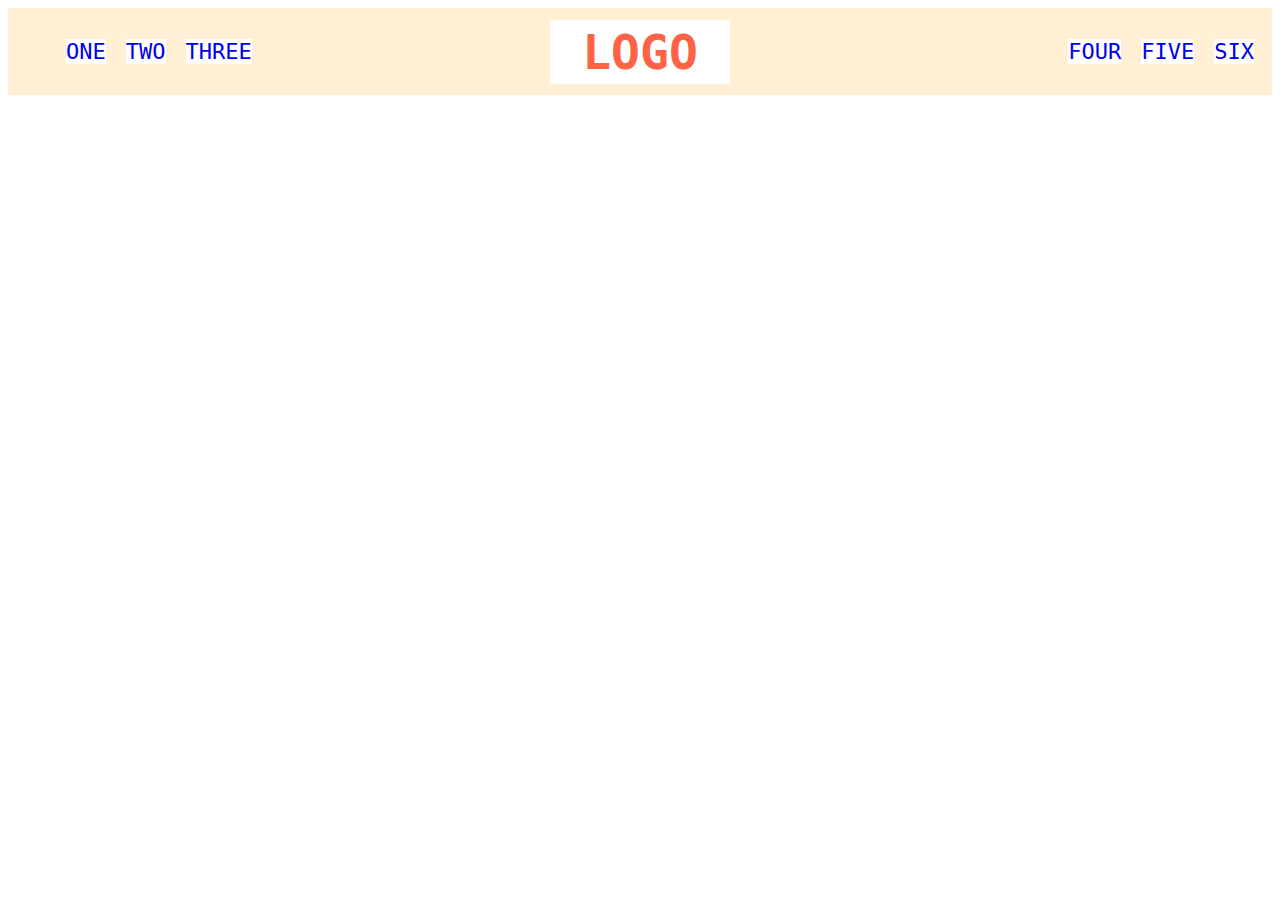
<file: foundations/flex/02-flex-header/index.html>
<!DOCTYPE html>
<html lang="en">
  <head>
    <meta charset="UTF-8">
    <meta http-equiv="X-UA-Compatible" content="IE=edge">
    <meta name="viewport" content="width=device-width, initial-scale=1.0">
    <title>Flex Header</title>
    <link rel="stylesheet" href="style.css">
  </head>
  <body>
    <div class="header">
      
      <div class="left-links">
        <ul>
          <li><a href="#">ONE</a></li>
          <li><a href="#">TWO</a></li>
          <li><a href="#">THREE</a></li>
        </ul>
      </div>

      <div class="logo">LOGO</div>

      <div class="right-links">
        <ul>
          <li><a href="#">FOUR</a></li>
          <li><a href="#">FIVE</a></li>
          <li><a href="#">SIX</a></li>
        </ul>
      </div>

    </div>

  </body>
</html>
</file>
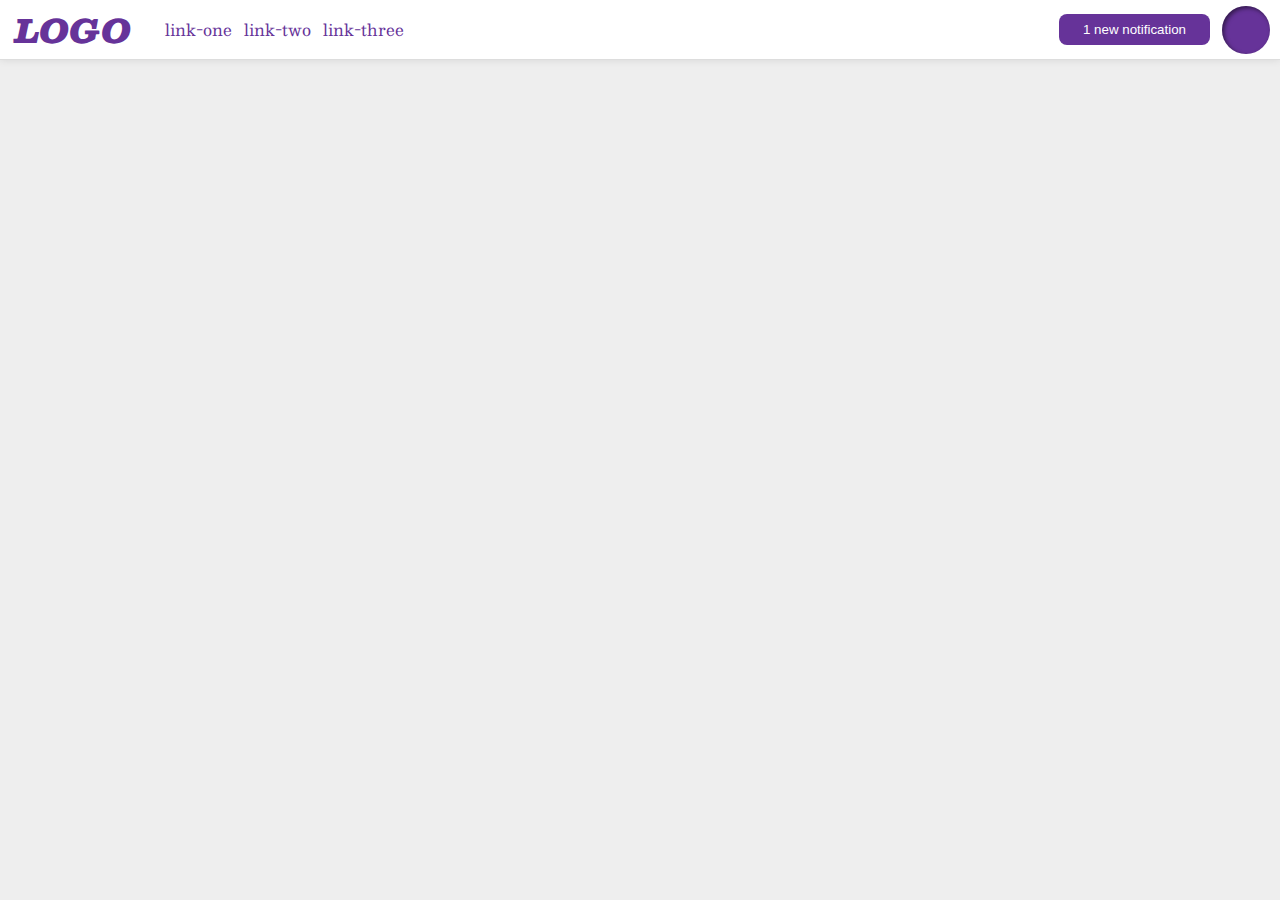
<file: foundations/flex/03-flex-header-2/index.html>
<!DOCTYPE html>
<html lang="en">
  <head>
    <meta charset="UTF-8">
    <meta http-equiv="X-UA-Compatible" content="IE=edge">
    <meta name="viewport" content="width=device-width, initial-scale=1.0">
    <title>Flex Header 2</title>
    <link rel="stylesheet" href="style.css">
  </head>
  <body>
    <div class="header">
      <div class="left">
        <div class="logo">
          LOGO
        </div>
        <ul class="links">
          <li><a href="https://google.com">link-one</a></li>
          <li><a href="https://google.com">link-two</a></li>
          <li><a href="https://google.com">link-three</a></li>
        </ul>
      </div>

      <div class="right">
        <button class="notifications">
          1 new notification
        </button>
        <div class="profile-image"></div>
      </div>
    </div>

  </body>
</html>
</file>
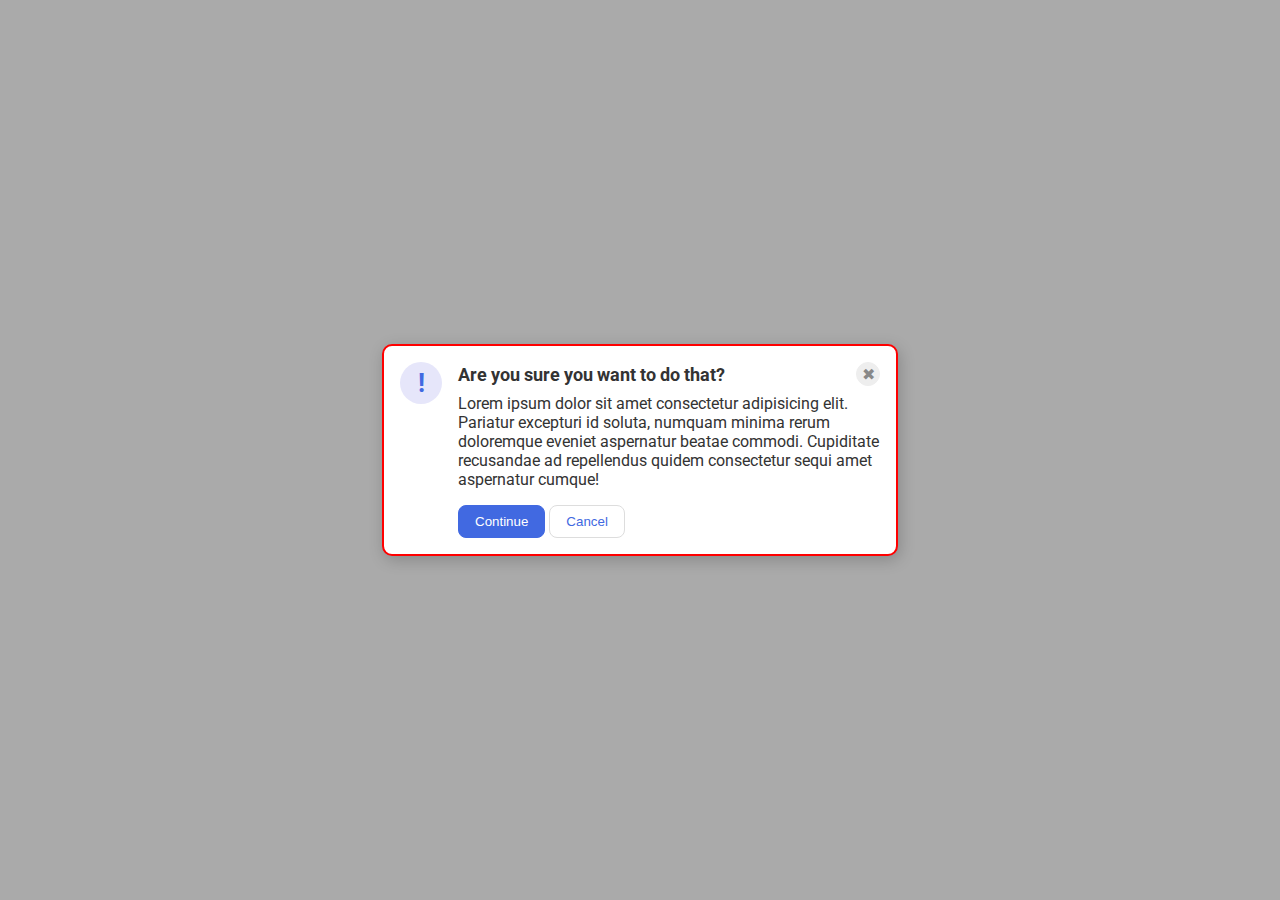
<file: foundations/flex/05-flex-modal/index.html>
<!DOCTYPE html>
<html lang="en">
  <head>
    <meta charset="UTF-8">
    <meta http-equiv="X-UA-Compatible" content="IE=edge">
    <meta name="viewport" content="width=device-width, initial-scale=1.0">
    <link rel="stylesheet" href="style.css">
    <title>Modal</title>
  </head>
  <body>
    <div class="modal">
      <div class="icon">!</div>

      <div class="container">
        <div class="header">Are you sure you want to do that?
          <button class="close-button">✖</button>
        </div>
  
        <div class="text">Lorem ipsum dolor sit amet consectetur adipisicing elit. Pariatur excepturi id soluta, numquam minima rerum doloremque eveniet aspernatur beatae commodi. Cupiditate recusandae ad repellendus quidem consectetur sequi amet aspernatur cumque!</div>
        <button class="continue">Continue</button>
        <button class="cancel">Cancel</button>
      </div>
    </div>
  </body>
</html>
</file>
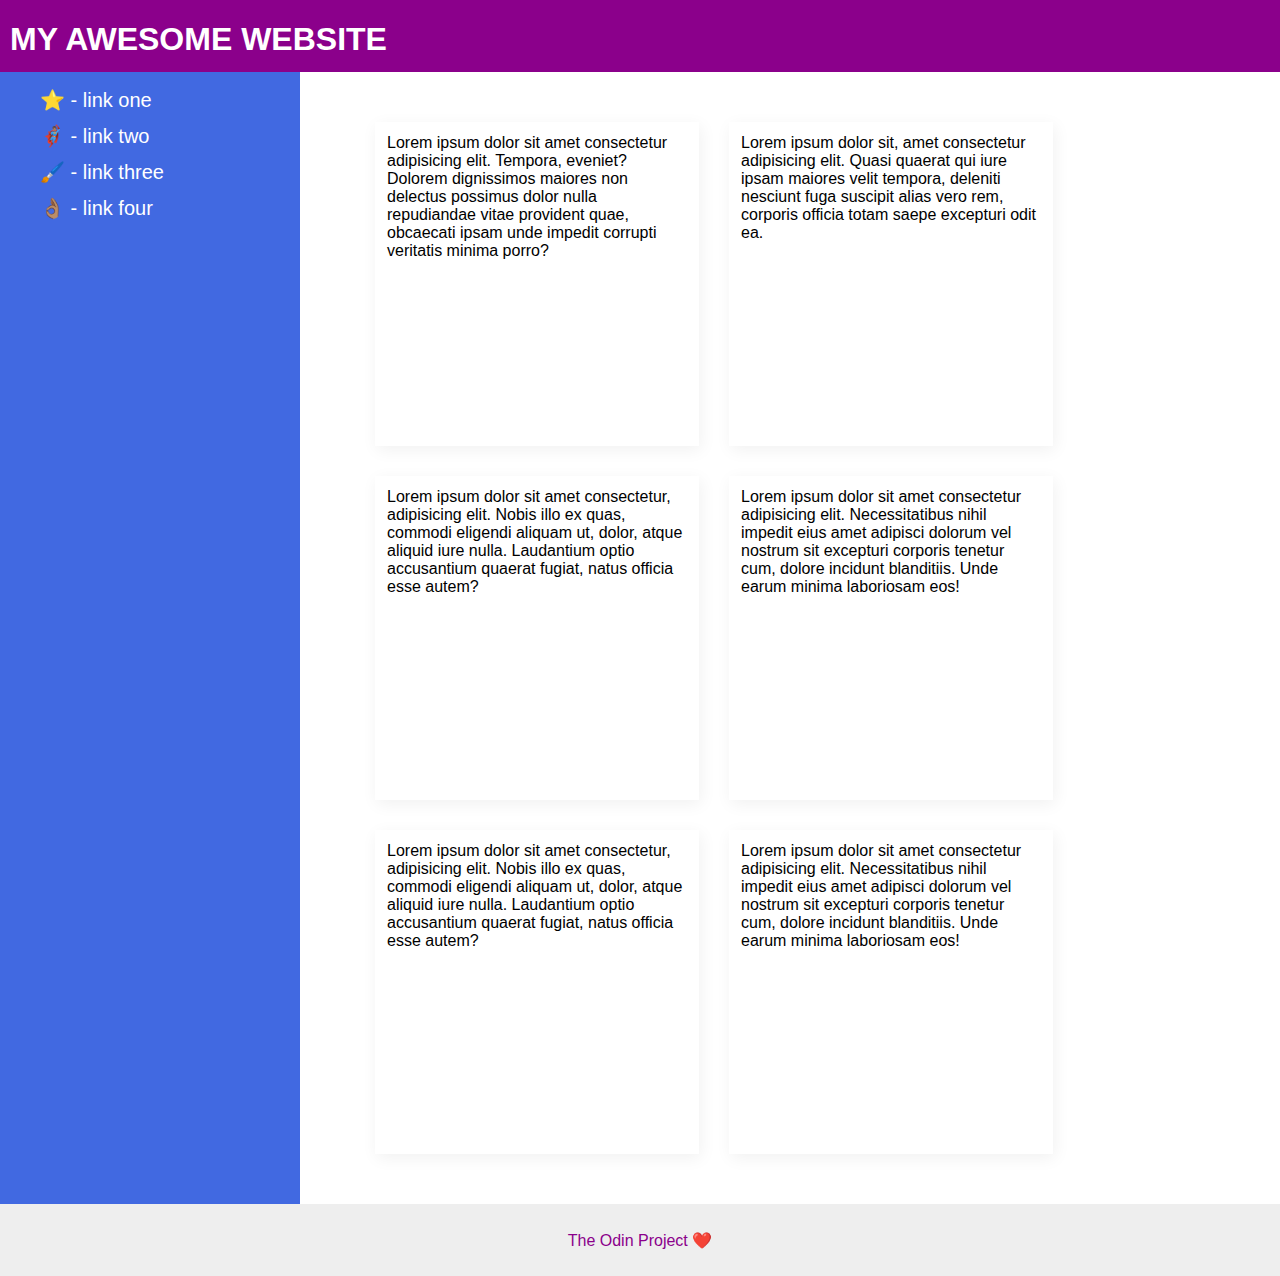
<file: foundations/flex/07-flex-layout-2/index.html>
<!DOCTYPE html>
<html lang="en">
  <head>
    <meta charset="UTF-8">
    <meta http-equiv="X-UA-Compatible" content="IE=edge">
    <meta name="viewport" content="width=device-width, initial-scale=1.0">
    <title>The Holy Grail</title>
    <link rel="stylesheet" href="style.css">
  </head>
  <body>
    <div class="header">
      <h1 class="title">MY AWESOME WEBSITE</h1>
    </div>
    
    <div class="content-container">

      <div class="sidebar">
          <ul>
            <li><a href="#">⭐ - link one</a></li>
            <li><a href="#">🦸🏽‍♂️ - link two</a></li>
            <li><a href="#">🖌️ - link three</a></li>
            <li><a href="#">👌🏽 - link four</a></li>
          </ul>
      </div>

      <div class="card-container">
        <div class="card">Lorem ipsum dolor sit amet consectetur adipisicing elit. Tempora, eveniet? Dolorem dignissimos maiores non delectus possimus dolor nulla repudiandae vitae provident quae, obcaecati ipsam unde impedit corrupti veritatis minima porro?</div>
        <div class="card">Lorem ipsum dolor sit, amet consectetur adipisicing elit. Quasi quaerat qui iure ipsam maiores velit tempora, deleniti nesciunt fuga suscipit alias vero rem, corporis officia totam saepe excepturi odit ea.</div>
        <div class="card">Lorem ipsum dolor sit amet consectetur, adipisicing elit. Nobis illo ex quas, commodi eligendi aliquam ut, dolor, atque aliquid iure nulla. Laudantium optio accusantium quaerat fugiat, natus officia esse autem?</div>
        <div class="card">Lorem ipsum dolor sit amet consectetur adipisicing elit. Necessitatibus nihil impedit eius amet adipisci dolorum vel nostrum sit excepturi corporis tenetur cum, dolore incidunt blanditiis. Unde earum minima laboriosam eos!</div>
        <div class="card">Lorem ipsum dolor sit amet consectetur, adipisicing elit. Nobis illo ex quas, commodi eligendi aliquam ut, dolor, atque aliquid iure nulla. Laudantium optio accusantium quaerat fugiat, natus officia esse autem?</div>
        <div class="card">Lorem ipsum dolor sit amet consectetur adipisicing elit. Necessitatibus nihil impedit eius amet adipisci dolorum vel nostrum sit excepturi corporis tenetur cum, dolore incidunt blanditiis. Unde earum minima laboriosam eos!</div>
      </div>

    </div> <!-- end of content container -->
    
    <div class="footer">
      The Odin Project ❤️
    </div>
  </body>
</html>
</file>
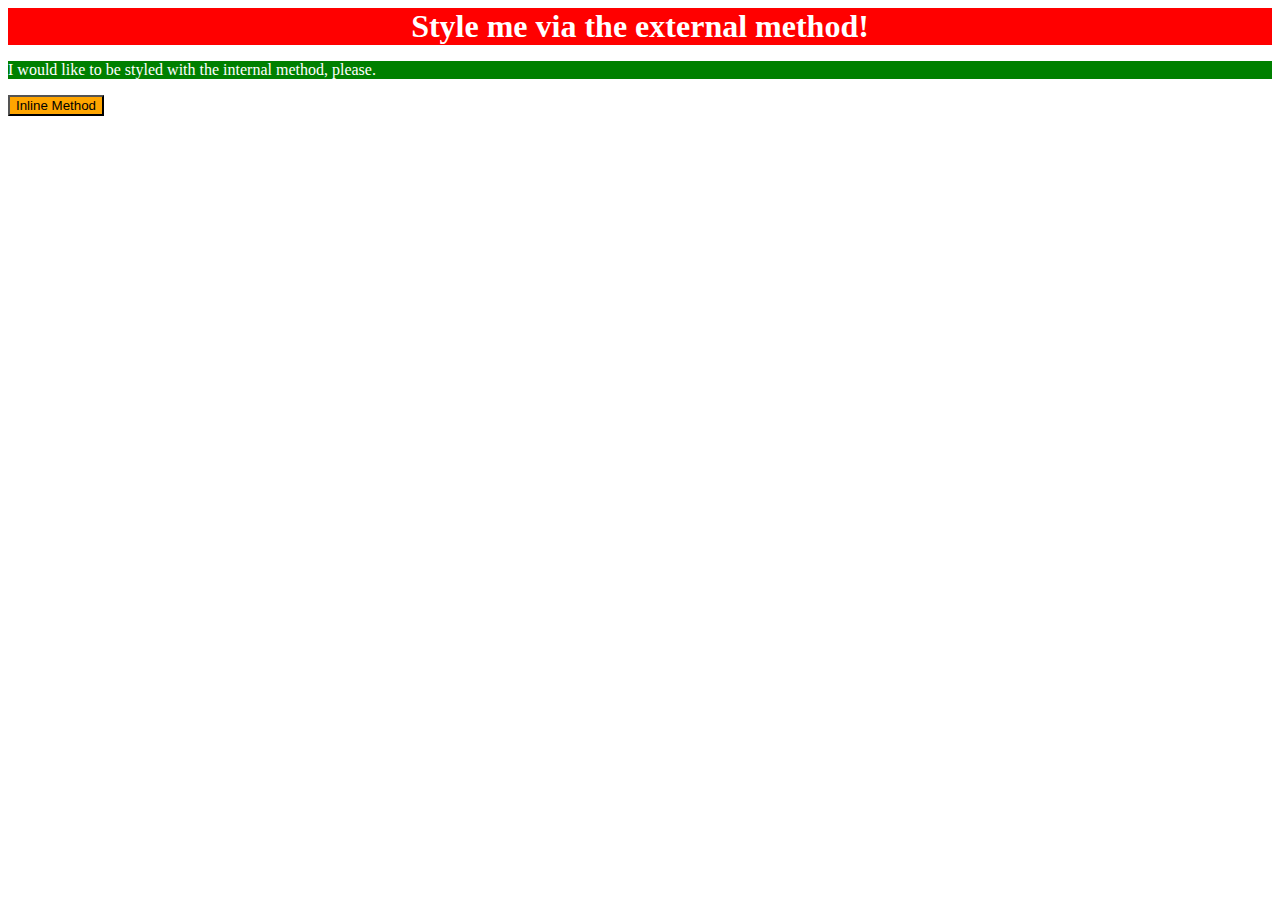
<file: foundations/intro-to-css/01-css-methods/index.html>
<!DOCTYPE html>
<html lang="en">
  <head>
    <meta charset="UTF-8">
    <meta http-equiv="X-UA-Compatible" content="IE=edge">
    <meta name="viewport" content="width=device-width, initial-scale=1.0">
    <link rel="stylesheet" href="styles.css">
    <title>Methods for Adding CSS</title>
  </head>
  <body>
    <div>Style me via the external method!</div>
    <p>I would like to be styled with the internal method, please.</p>
    <button>Inline Method</button>
  </body>
</html>
</file>
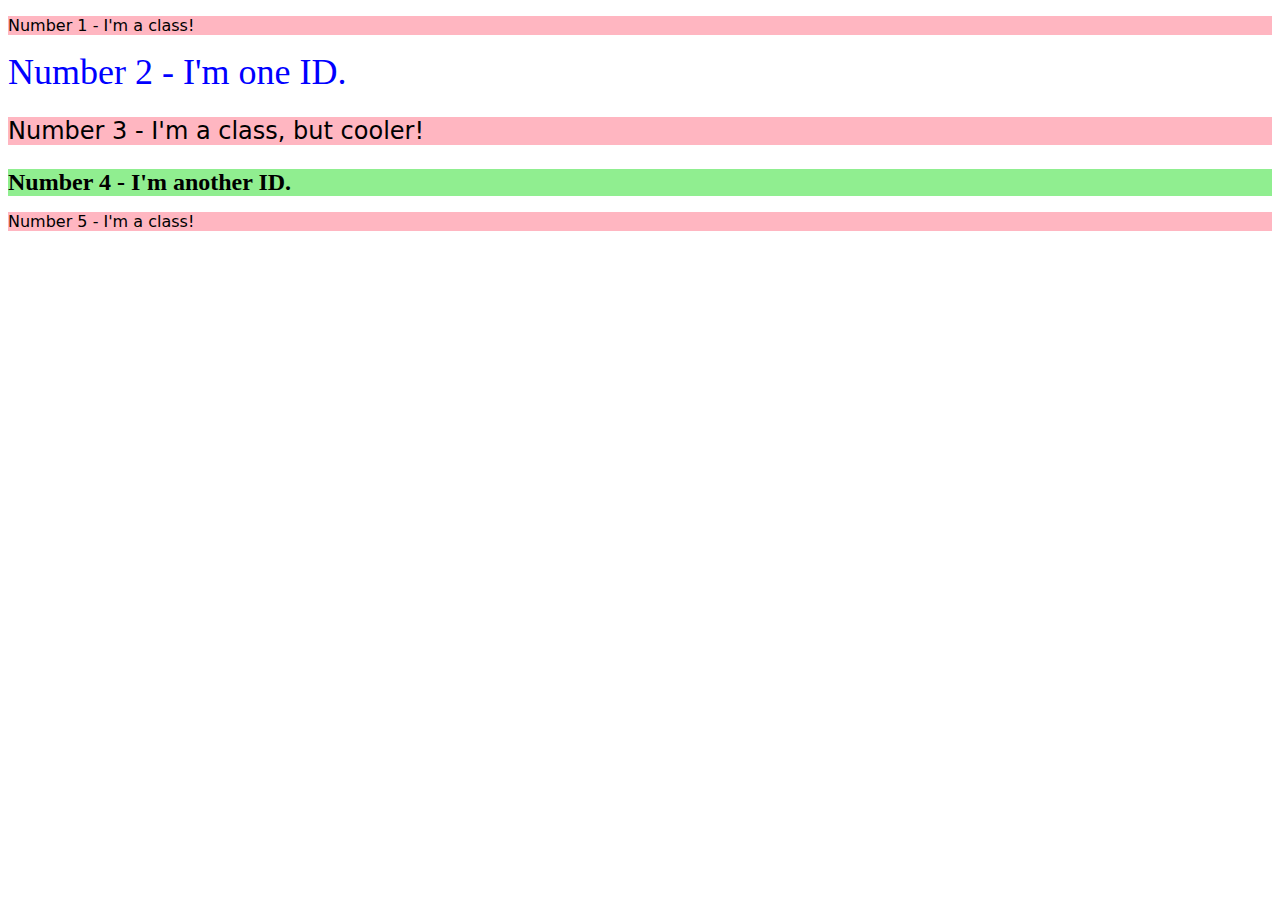
<file: foundations/intro-to-css/02-class-id-selectors/index.html>
<!DOCTYPE html>
<html lang="en">
  <head>
    <meta charset="UTF-8">
    <meta http-equiv="X-UA-Compatible" content="IE=edge">
    <meta name="viewport" content="width=device-width, initial-scale=1.0">
    <title>Class and ID Selectors</title>
    <link rel="stylesheet" href="style.css">
  </head>
  <body>
    <p class="odd">Number 1 - I'm a class!</p>
    <div id="two">Number 2 - I'm one ID.</div>
    <p class="odd three">Number 3 - I'm a class, but cooler!</p>
    <div id="four">Number 4 - I'm another ID.</div>
    <p class="odd">Number 5 - I'm a class!</p>
  </body>
</html>
</file>
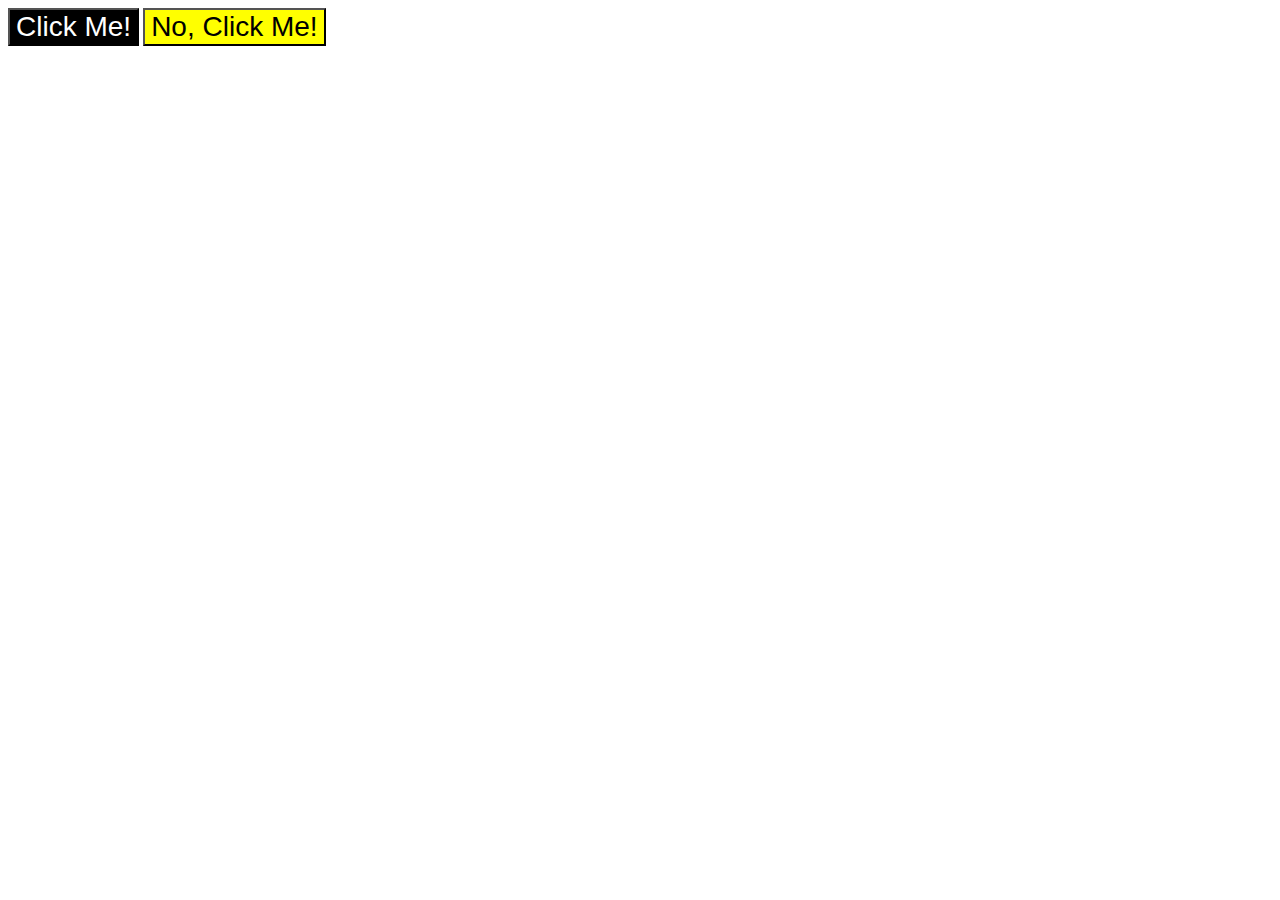
<file: foundations/intro-to-css/03-grouping-selectors/index.html>
<!DOCTYPE html>
<html lang="en">
  <head>
    <meta charset="UTF-8">
    <meta http-equiv="X-UA-Compatible" content="IE=edge">
    <meta name="viewport" content="width=device-width, initial-scale=1.0">
    <title>Grouping Selectors</title>
    <link rel="stylesheet" href="style.css">
  </head>
  <body>
    <button class="left mutual">Click Me!</button>
    <button class="right mutual">No, Click Me!</button>
  </body>
</html>
</file>
<file: foundations/flex/02-flex-header/style.css>
.header  {
  font-family: monospace;
  background: papayawhip;
  padding: 8px;
  display: flex;
  align-items: center;
  justify-content: space-between;
}

.logo {
  font-size: 48px;
  font-weight: 900;
  color: tomato;
  background: white;
  padding: 4px 32px;
}

ul {
  /* this removes the dots on the list items*/
  list-style-type: none;
  display: flex;

}

a {
  font-size: 22px;
  background: white;
  /* this removes the line under the links */
  text-decoration: none;
  display: flex;
  margin: 10px;
  padding: 0;
  gap: 8px;
}
</file>
<file: foundations/flex/03-flex-header-2/style.css>
/* this is some magical font-importing.  
you'll learn about it later. */
@import url('https://fonts.googleapis.com/css2?family=Besley:ital,wght@0,400;1,900&display=swap');

body {
  margin: 0;
  background: #eee;
  font-family: Besley, serif;
}

.header {
  background: white;
  border-bottom: 1px solid #ddd;
  box-shadow: 0 0 8px rgba(0,0,0,.1);
  display: flex;
  justify-content: space-between;

/*In doing this, we are saying that the
flex-direction of the items is row;
thus, they were stacked on top of each other before
and now line up next to one another; each
its own little box of content to be managed
by flexbox*/

}

.left{
  display: flex;
  align-items: center;
}

.right{
  display: flex;
  align-items: center;
  gap: 12px;
  margin-right: 10px;
}

.links{
  display: flex;
  margin-left: 0;
  padding:0;
  gap: 12px;
}

.profile-image {
  background: rebeccapurple;
  box-shadow: inset 2px 2px 4px rgba(0,0,0,.5);
  border-radius: 50%;
  width: 48px;
  height: 48px;
}

.logo {
  color: rebeccapurple;
  font-size: 32px;
  font-weight: 900;
  font-style: italic;
  width: 150px;
  margin-left: 15px;
}

button {
  border: none;
  border-radius: 8px;
  background: rebeccapurple;
  color: white;
  padding: 8px 24px;
}

a {
  /* this removes the line under our links */
  text-decoration: none;
  color: rebeccapurple;
}

ul {
  list-style-type: none;
}
</file>
<file: foundations/flex/05-flex-modal/style.css>
@import url('https://fonts.googleapis.com/css2?family=Roboto:wght@400;700&display=swap');

html, body {
  height: 100%;
}

body {
  font-family: Roboto, sans-serif;
  margin: 0;
  background: #aaa;
  color: #333;
  /* I'll give you this one for free lol */
  display: flex;
  align-items: center;
  justify-content: center;
}

.modal {
  background: white;
  width: 480px;
  border-radius: 10px;
  box-shadow: 2px 4px 16px rgba(0,0,0,.2);
  display: flex;
  gap: 16px;
  padding: 16px;
  border: solid red 2px;
}

.header{
  display: flex;
  align-items: center;
  justify-content: space-between;
  font-size: 18px;
  font-weight: 700;
  margin-bottom: 8px;
}

.icon {
  color: royalblue;
  font-size: 26px;
  font-weight: 700;
  background: lavender;
  width: 42px;
  height: 42px;
  border-radius: 50%;
  display: flex;
  align-items: center;
  justify-content: center;
  flex-shrink: 0;
}

.close-button {
  background: #eee;
  border-radius: 50%;
  color: #888;
  font-weight: 400;
  font-size: 16px;
  height: 24px;
  width: 24px;
  display: flex;
  align-items: center;
  justify-content: center;
  border: 1px solid #eee;
  padding: 0;
}

button {
  cursor: pointer;
  padding: 8px 16px;
  border-radius: 8px;
}

button.continue {
  background: royalblue;
  border: 1px solid royalblue;
  color: white;
}

button.cancel {
  background: white;
  border: 1px solid #ddd;
  color: royalblue;
}

.text{
  margin-bottom: 16px;
}
</file>
<file: foundations/flex/07-flex-layout-2/style.css>
body {
  font-family: -apple-system, BlinkMacSystemFont, 'Segoe UI', Roboto, Oxygen, Ubuntu, Cantarell, 'Open Sans', 'Helvetica Neue', sans-serif;
  margin: 0;
  min-height: 100vh;
  display: flex;
  flex-direction: column;
}

a{
  text-decoration: none;
  color: white;
  font-size: 20px;
  font-weight: 500;
}

ul{
  list-style: none;
}

.header {
  height: 72px;
  background: darkmagenta;
  color: white;
  font-weight: 1000;
  align-items: center;
}

.title{
  margin-left: 10px;
}

.content-container{
  display: flex;
  flex: 1 1 0;
}

.footer {
  height: 72px;
  background: #eee;
  color: darkmagenta;
  display: flex;
  justify-content: center;
  align-items: center;
}

.sidebar {
  width: 300px;
  background: royalblue;
  box-sizing: border-box;
  display: flex;
}

.sidebar > ul{
  display: flex;
  flex-direction: column;
  gap: 12px;
  align-items: flex-start;
}

.card {
  box-shadow: 2px 4px 16px rgba(0,0,0,.06);
  width: 300px;
  height: 300px;
  padding: 12px;
}

.card-container{
  padding: 50px;
  display: flex;
  flex-wrap: wrap;
  gap: 30px;
  margin-left: 25px;
  flex: 1;
  align-items: center;
}
</file>
<file: foundations/intro-to-css/01-css-methods/styles.css>
div {
    background-color: red;
    color: white;
    text-align: center;
    font-size:32px;
    font-weight: 700;
}

p {
    background-color: green;
    color: white;
    font-size: 18;
}

button {
    background-color: orange;
    font-size: 18;
}
</file>
<file: foundations/intro-to-css/02-class-id-selectors/style.css>
.odd{
    background-color: lightpink;
    font-family: Verdana, "DejaVu Sans", sans-serif;

}

#two {
    color: blue;
    font-size:  36px;
}

.three{
    font-size: 24px;
}

#four{
    background-color: lightgreen;
    font-size: 24px;
    font-weight: bold;
}
</file>
<file: foundations/intro-to-css/03-grouping-selectors/style.css>
/* 
The first element: a black background and white text
The second element: a yellow background
Both elements: a font size of 28px and a list of fonts containing Helvetica and Times New Roman, with sans-serif as a fallback
*/
.left{
    background-color: black;
    color: white;
}

.right{
    background-color: yellow;
}

.mutual{
    font-size: 28px;
    font-family: Helvetica, "Times New Roman", sans-serif;
}
</file>
